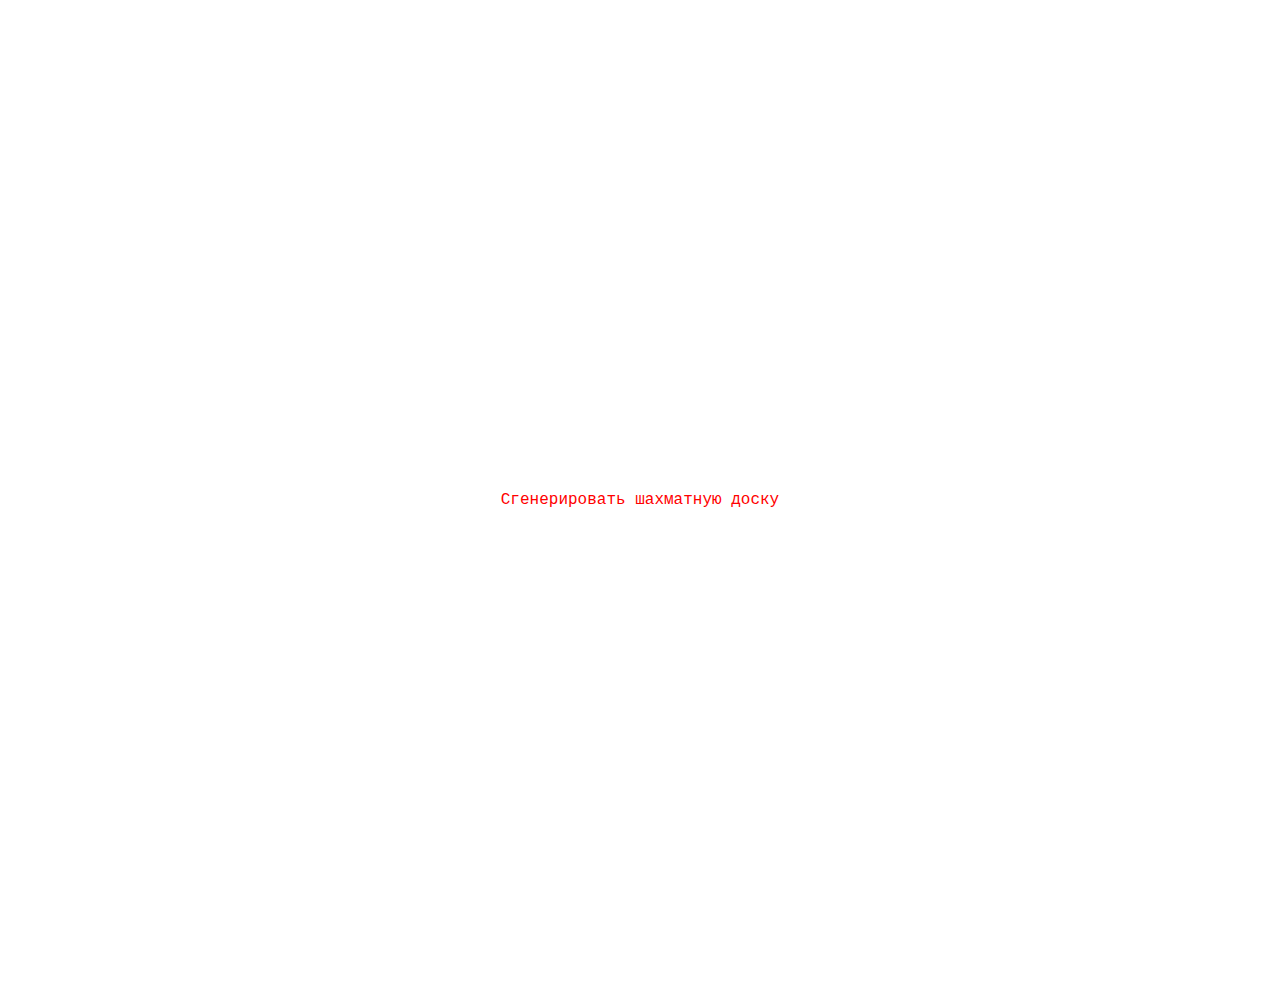
<file: index.html>
<!DOCTYPE html>
<html>
<head>
	<meta charset="UTF-8">
	<link rel="stylesheet" href="./css/lesson-5.css">
	<title>Взаимодействие с DOM</title>
</head>
<body>
	<script>

		var pasteTd, figuresWhite, figresBlack;

		function startScript() {
			var resultBlock = document.getElementById('resultBlock');

				figuresWhite = [
					['&#9817;', '&#9817;', '&#9817;', '&#9817;', '&#9817;', '&#9817;', '&#9817;', '&#9817;'],
					['&#9814;', '&#9816;', '&#9815;', '&#9813;', '&#9812;', '&#9815;', '&#9816;', '&#9814;']
				];

				figuresBlack = [
					['&#9820;', '&#9822;', '&#9821;', '&#9819;', '&#9818;', '&#9821;', '&#9822;', '&#9820;'],
					['&#9823;', '&#9823;', '&#9823;', '&#9823;', '&#9823;', '&#9823;', '&#9823;', '&#9823;']
				];

			var boardTable = document.createElement('table');
  			resultBlock.appendChild(boardTable);
			for (var row = 1; row <= 10; row++) {
				var boardTr = document.createElement('tr');
	  			boardTable.appendChild(boardTr);

	  			for (var col = 1; col <= 10; col++) {
					var boardTd = document.createElement('td');
					pasteTd = '';

					if (row > 1 && row < 10 && (col == 1)) {
						boardTd.className = 'boardNumbers';
						pasteTd+= 8 - row + 2;
					}

					if (row > 1 && row < 10 && (col == 10)) {
						boardTd.className = "boardNumbers2";
						pasteTd+= 1 + row - 2 ;
					}

					if (col > 1 && col < 10) {

						if (((row%2 != 0 && col%2 == 0) || (row%2 == 0 && col%2 != 0)) && (row > 1 && row < 10)) {
							boardTd.style.background = 'rgba(0,0,0,0.8)';
						}

						if (row == 1 || row == 10) {
							boardTd.className = 'boardLetters';
							pasteTd+= '&#' + (65 + col - 2);
						}

						if (row == 8 || row == 9) {
							boardTd.className = 'boardFigures';
							pasteTd+= figuresWhite[row-8][col-2];
						}

						if (row == 2 || row == 3) {
							boardTd.className = 'boardFigures';
							pasteTd+= figuresBlack[row-2][col-2];
						}
					}
					boardTd.innerHTML = pasteTd;
					boardTr.appendChild(boardTd);
				}
			}
		}
	</script>

	<p>
		<a href="javascript:void(0);" onclick="startScript();">Сгенерировать шахматную доску</a>
	</p>

	<div id="resultBlock">

	</div>
</body>
</html>
</file>
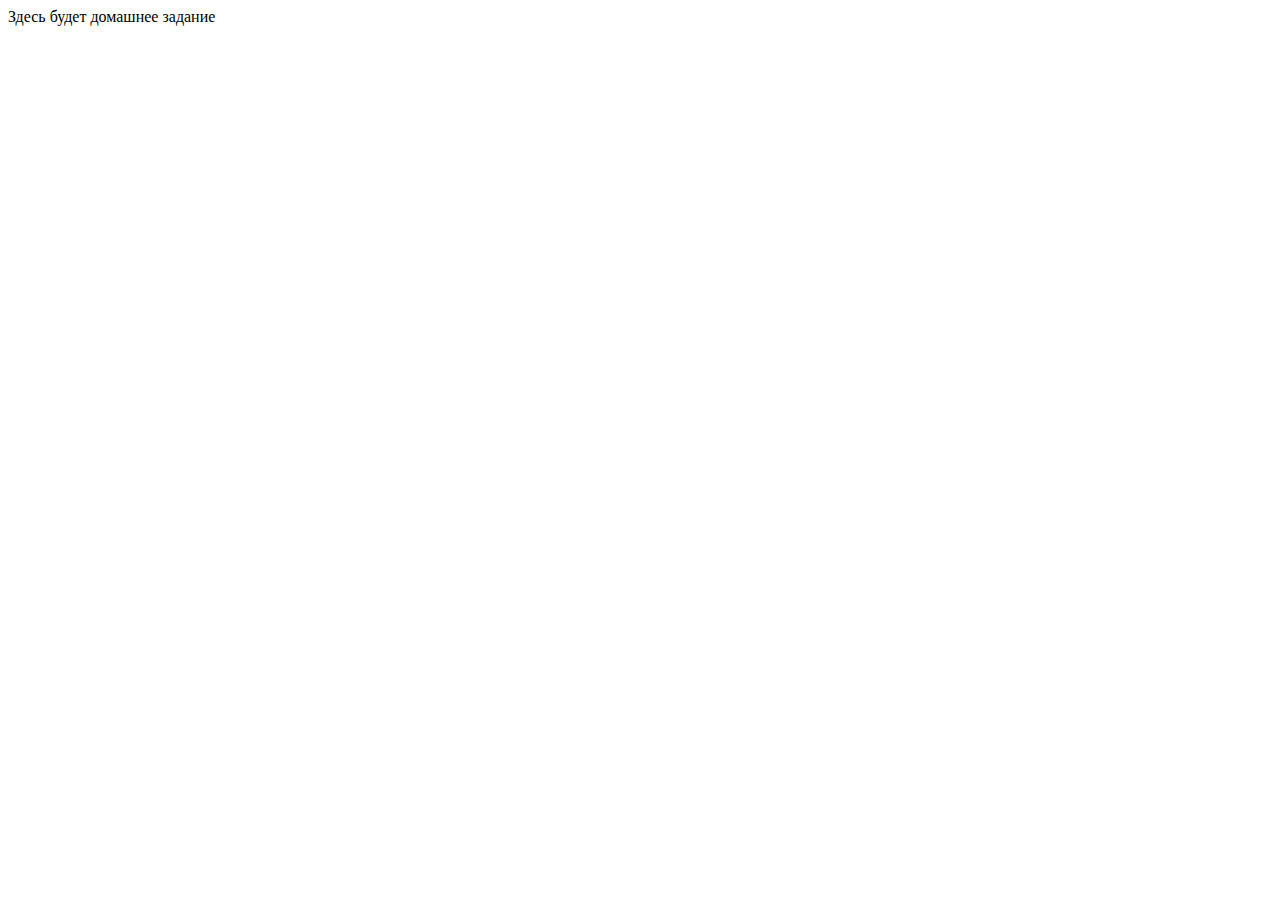
<file: lesson-8.html>
<!DOCTYPE html>
<html lang="en">
<head>
	<meta charset="UTF-8">
	<title>Document</title>
</head>
<body>
	<script>
		document.write("Здесь будет домашнее задание");
	</script>
</body>
</html>
</file>
<file: css/lesson-5.css>
* {margin: 0; padding: 0; border: 0; outline: 0;}

body {
	display: flex;
	flex-direction: column;
	justify-content: center;
	align-items: center;
	height: 1000px;
}

body {
	width: 70%;
	margin: 0 auto;
	font-family: Consolas, Courier, monospace;
}

a {
	text-decoration: none;
	color: red;
}

a:hover {
	color: green;
}

table, tr, td {
	border: 1px solid black;
	border-collapse: collapse;
	padding: 0px;
}

table {
	border: 3px solid black;
	margin: 20px auto;
}

tr {
	height: 64px;
}

tr:first-child {
	transform: rotate(180deg);
} 


td {
	vertical-align: middle;
	text-align: center;
	width: 64px;
}

.boardFigures {
	font-size: 44px;
}

.boardNumbers,
.boardNumbers2,
.boardLetters {
	font-size: 14px;
	color: black;
}

.boardNumbers2 {
	transform: rotate(180deg);
}
</file>
